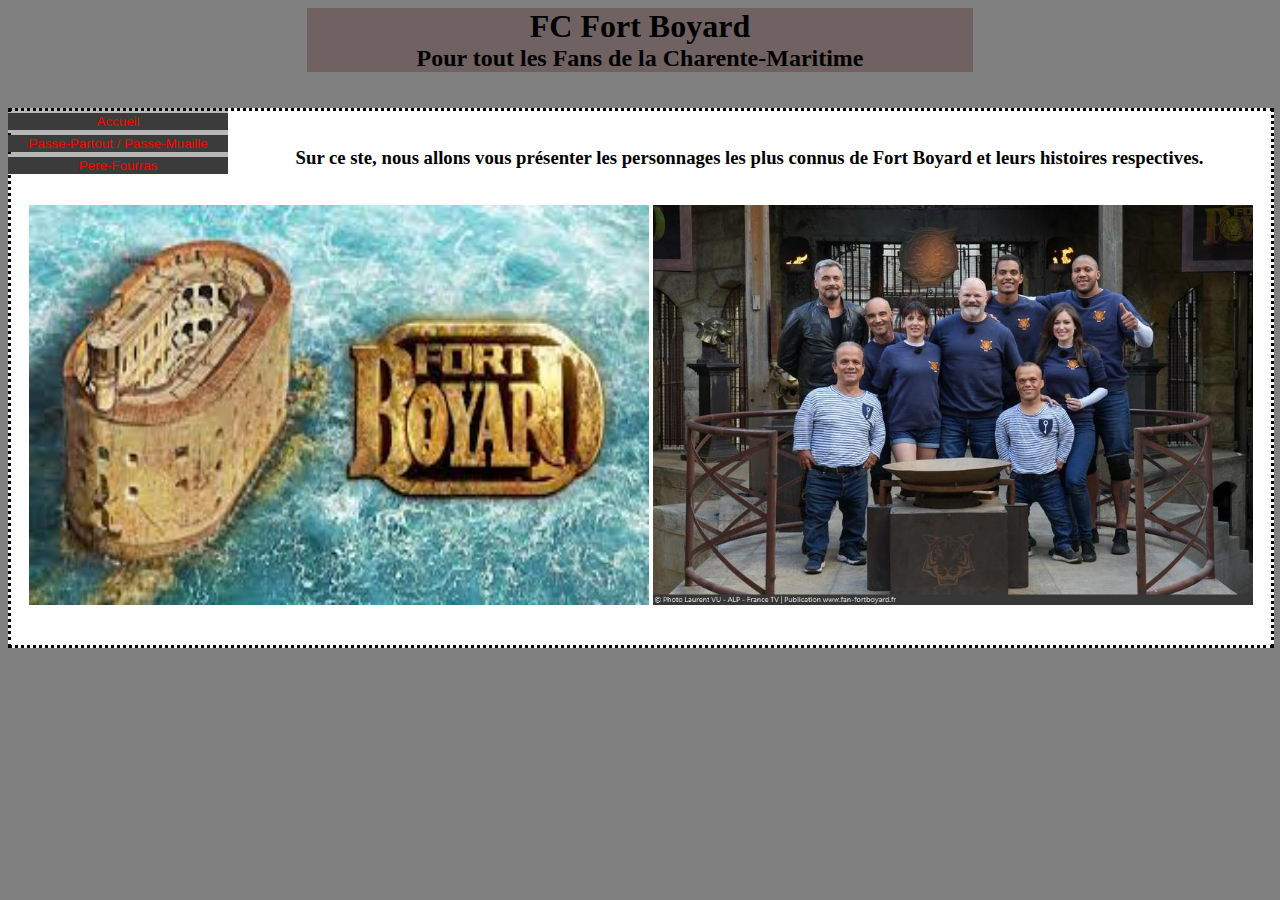
<file: index.html>
<!DOCTYPE html>
<html>
<head>
	<meta charset="utf-8">
	<title>FC Fort Boyard</title>
    <link rel="stylesheet" type="text/css" href="style.css">

    <div class="title">  
        <h1 class="text-center">FC Fort Boyard</h1>
        <h2 class="text-center">Pour tout les Fans de la Charente-Maritime</h2>
    </div>
<br>
<br>
</head>
<body>
    <div class="pages">
        <a href="index.html"><button class="pages-button">Accueil</button></a>
        <br>
        <a href="index2.html"><button class="pages-button">Passe-Partout / Passe-Muaille</button></a>
        <br>
        <a href="index3.html"><button class="pages-button">Pere-Fourras</button></a>
     </div>

    <div class="main">
        <FONT face="Lucida Console">
        
        <br>
        <br>
        <h3 class="text-center">Sur ce ste, nous allons vous présenter les personnages les plus connus de Fort Boyard et leurs histoires respectives.</h3>
        <br>
        <br>
        <div class="text-center">
            <img src="images/fort_boyard.jpg">
            <img src="images/fort_boyard_2.jpg">
        </div>
        <br>
        <br>

        </FONT>
    </div>
</body>
</html>
</file>
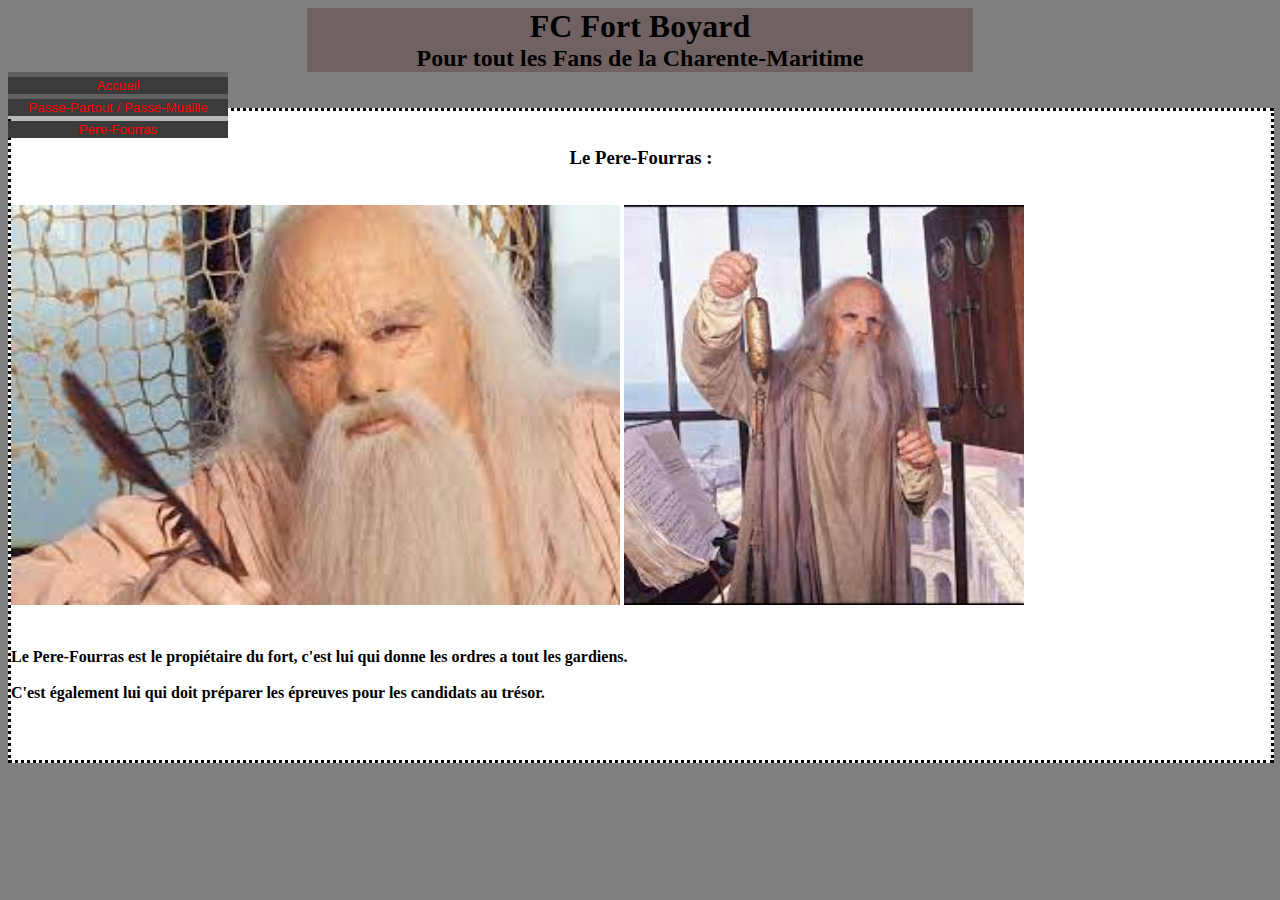
<file: index3.html>
<!DOCTYPE html>
<html>
    <head>
        <meta charset="utf-8">
        <title>FC Fort Boyard</title>
        <link rel="stylesheet" type="text/css" href="style.css">
    
        <div class="title">  
            <h1 class="text-center">FC Fort Boyard</h1>
            <h2 class="text-center">Pour tout les Fans de la Charente-Maritime</h2>
        </div>
        
    </head>
<body>
    <div class="pages">
        <a href="index.html"><button class="pages-button">Accueil</button></a>
        <br>
        <a href="index2.html"><button class="pages-button">Passe-Partout / Passe-Muaille</button></a>
        <br>
        <a href="index3.html"><button class="pages-button">Pere-Fourras</button></a>
     </div>
<br>
            <br>
    <div class="main">
        <FONT face="Lucida Console">
            <br>
            <br>
            <h3 class="text-center">Le Pere-Fourras : </h3>
            <br>
            <br>
            <img src="images/pere_fourras.jpg">
            <img src="images/pere_fourras_2.jpg">
            <br>
            <br>
            <h4>Le Pere-Fourras est le propiétaire du fort, c'est lui qui donne les ordres a tout les gardiens.<br><br>C'est également lui qui doit préparer les épreuves pour les candidats au trésor.</h4>
            <br>
            <br>

        </FONT>
    </div>
</body>
</html>
</file>
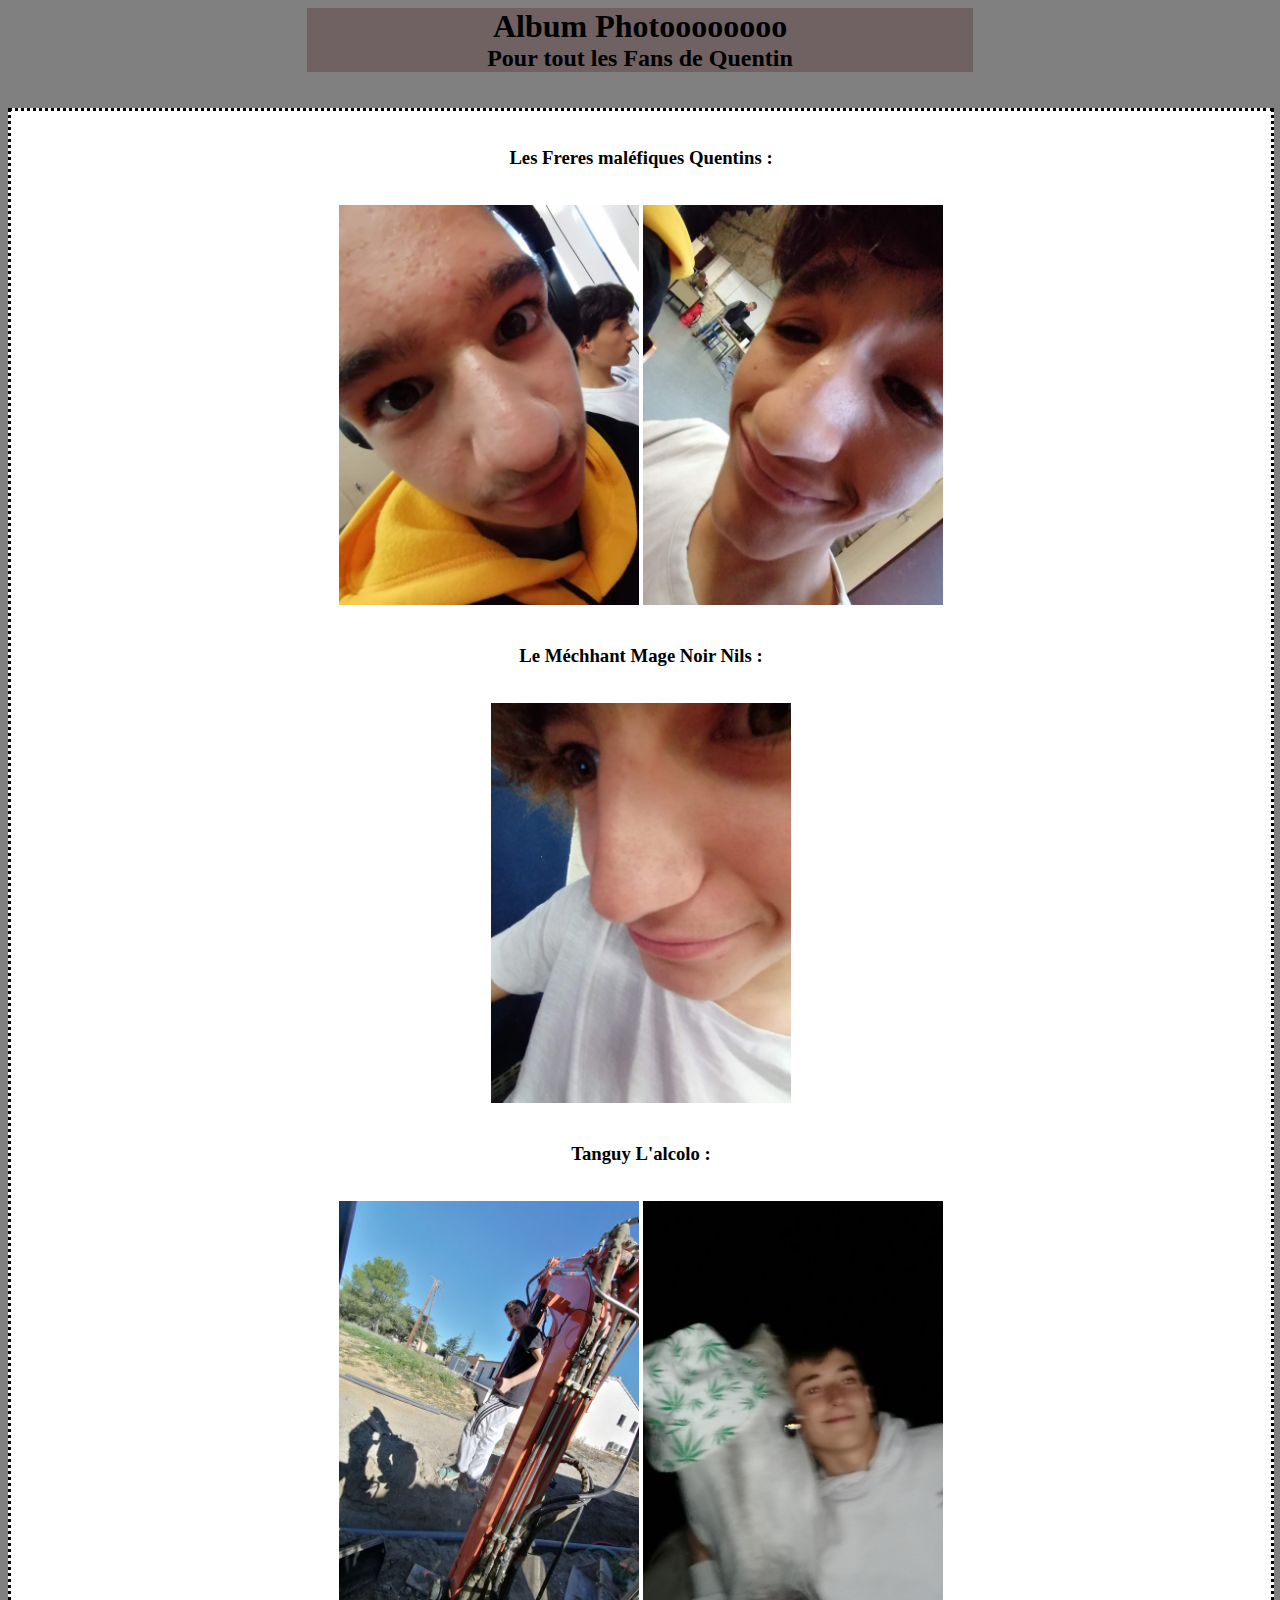
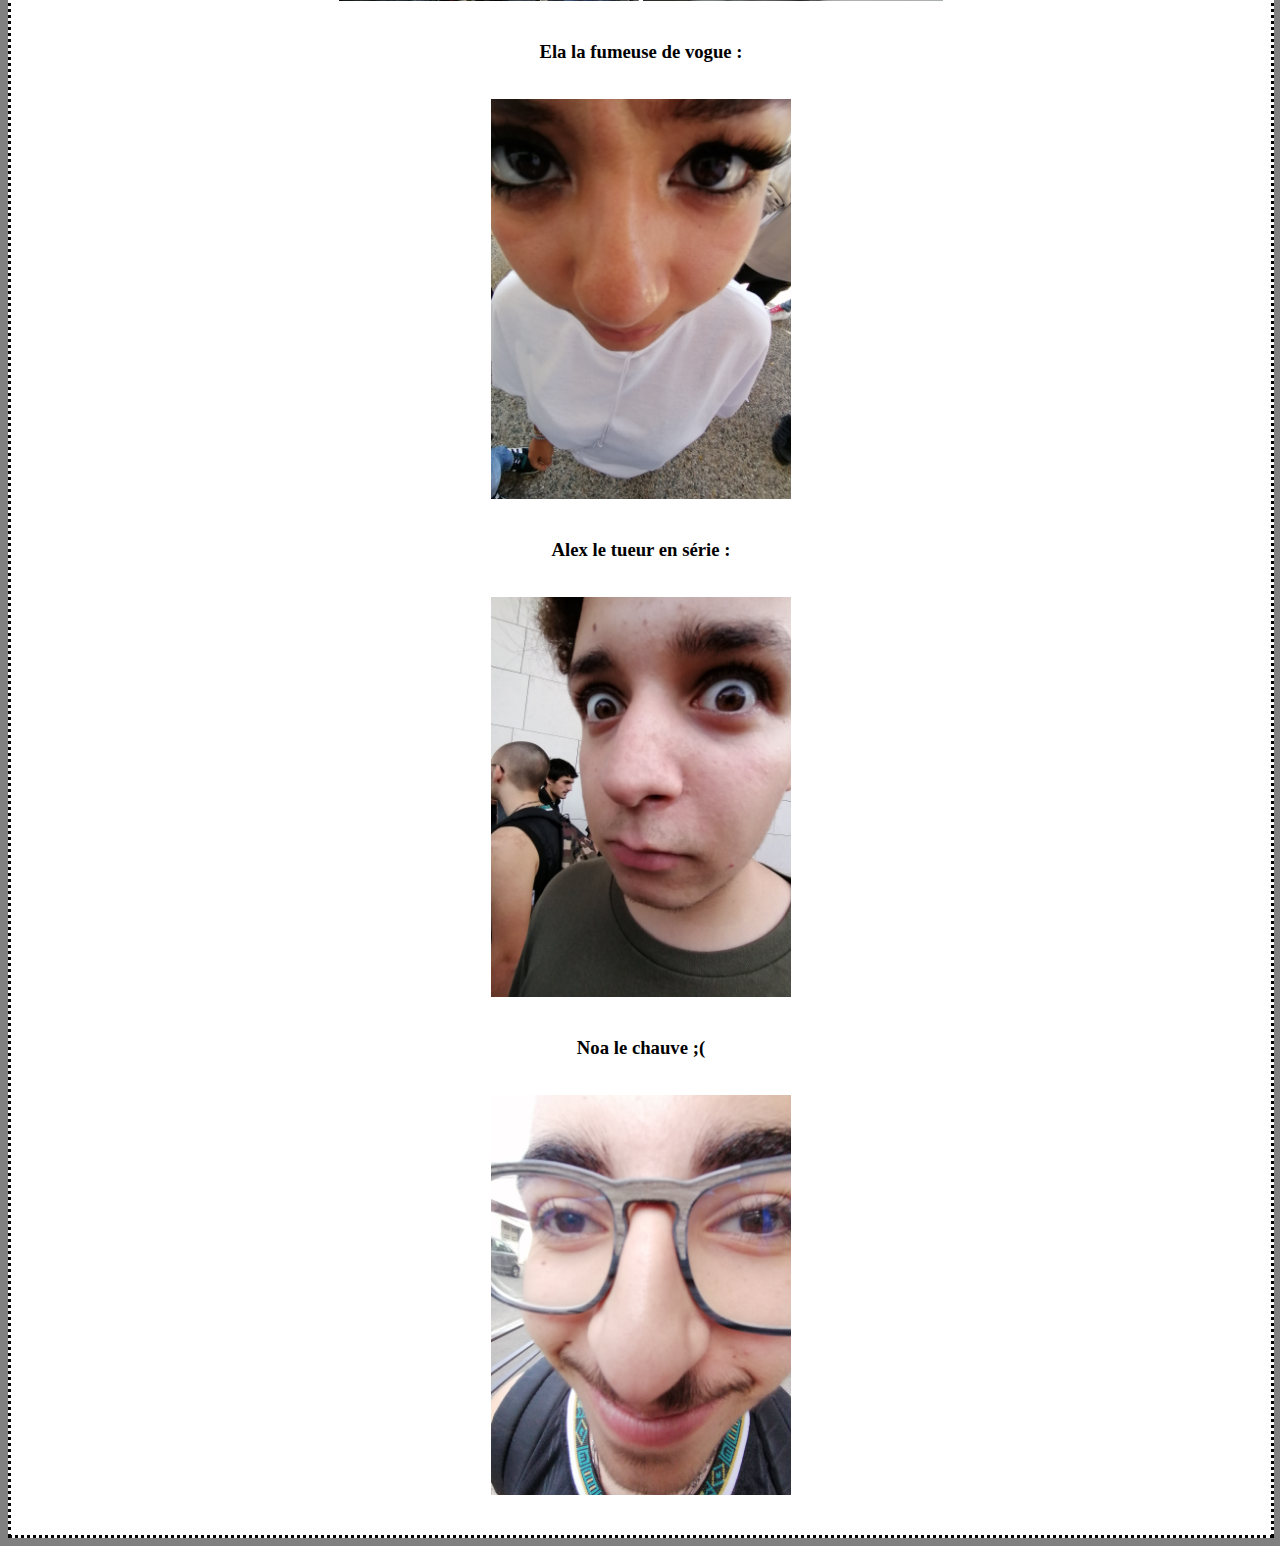
<file: index4.html>
<!DOCTYPE html>
<html>
    <head>
        <meta charset="utf-8">
        <title>FC Fort Boyard</title>
        <link rel="stylesheet" type="text/css" href="style.css">
    
        <div class="title">  
            <h1 class="text-center">Album Photoooooooo</h1>
            <h2 class="text-center">Pour tout les Fans de Quentin</h2>
        </div>
        
    </head>
<body>
    <br>
    <br>
    <div class="main" >
        <FONT face="Lucida Console">
            <br>
            <br>
            <h3 class="text-center">Les Freres maléfiques Quentins : </h3>
            <br>
            <br>
            <div class="text-center">
              <img src="images/quentin.jpg">
            <img src="images/quentin_2.jpg">
            </div>
            <br>
            <br>
            <h3 class="text-center">Le Méchhant Mage Noir Nils : </h3>
            <br>
            <br>
            <div class="text-center">
            <img src="images/nylls.jpg">
            </div>
            <br>
            <br>
            <h3 class="text-center">Tanguy L'alcolo : </h3>
            <br>
            <br>
            <div class="text-center">
            <img src="images/tangay.jpg">
            <img src="images/tangay_2.jpg">
            </div>
            <br>
            <br>
            <h3 class="text-center">Ela la fumeuse de vogue : </h3>
            <br>
            <br>
            <div class="text-center">
            <img src="images/ela.jpg">
            </div>
            <br>
            <br>
             <h3 class="text-center">Alex le tueur en série : </h3>
            <br>
            <br>
            <div class="text-center">
            <img src="images/alex.jpg">
            </div>
            <br>
            <br>
             <h3 class="text-center">Noa le chauve ;(  </h3>
            <br>
            <br>
            <div class="text-center">
            <img src="images/noa.jpg">
            </div>
            <br>
            <br>

        </FONT>
    </div>
</body>
</html>
</file>
<file: style.css>
body
{
  background-color: gray;
}

.pages
{
    float: left;
    background-color: rgba(27, 27, 27, 0.315);
    width: 220px;
}

.pages-button
{
    margin-top: 5px;
    background-color: rgb(59, 59, 59);
    color: red;
    border: rgb(59, 59, 59);
    width: 220px;
}

.main
{
    background-color: rgb(255, 255, 255);
    width: 1260px;
    margin: 0 auto;
    border-style: dotted;
}

.title
{
    background-color: rgb(112, 98, 98);
    width: 666px;
    margin: 0 auto;
}

.text-center
{
    margin: 0 auto;
    text-align: center;
}

img
{
    height: 400px;
    max-width: 620px;
}
</file>
